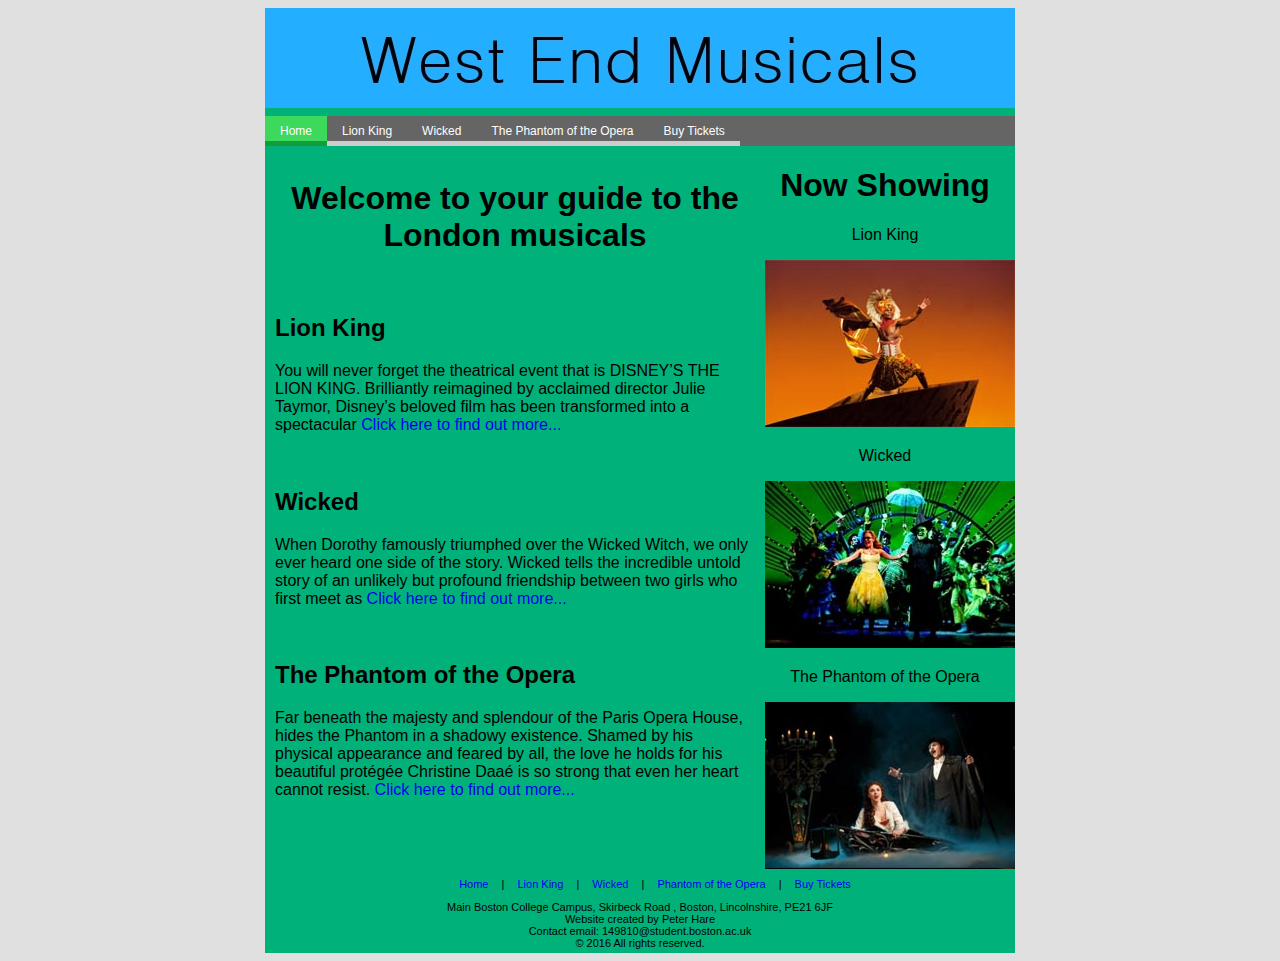
<file: website/index.html>
<!DOCTYPE html>
<HTML>
	<head>
		<meta charset="UTF-8">
		<meta name="description" content="London Musicals">
		<meta name="keywords" content=" Peter, London Musicals">
		<meta name="author" content="Peter">
		<link rel="stylesheet" type="text/css" href="csssheet.css">
		<title>London Musicals</title>
	</head>
	<body>
		<div id="wrapper">
			<div id="banner"> <img src="pictures/banner.jpg" alt="London West end Musicals"> </div>
			<div id="nav"> <ul class="menu">
				<li><a href="index.html" class="active"><span>Home</span></a></li>
				<li><a href="lionking.html"><span>Lion King</span></a></li>
				<li><a href="wicked.html"><span>Wicked</span></a></li>
				<li><a href="phantom.html"><span>The Phantom of the Opera</span></a></li>
				<li><a href="buytickets.html"><span>Buy Tickets</span></a></li>
			</ul> 
			</div>	 
			<div id="content"> 
				<h1> Welcome to your guide to the London musicals </h1> <br>
				<h2>Lion King</h2>
				<p> 
					You will never forget the theatrical event that is DISNEY’S THE LION KING. 
					Brilliantly reimagined by acclaimed director Julie Taymor, Disney’s beloved 
					film has been transformed into a spectacular <a href="lionking.html">Click here to find out more...</a>
				</p>
				<br>
				<h2>Wicked</h2>
				<p> 
					When Dorothy famously triumphed over the Wicked Witch, we only ever heard 
					one side of the story. Wicked tells the incredible untold story of an unlikely 
					but profound friendship between two girls who first meet as <a href="wicked.html">Click here to find out more...</a>
				</p>
				<br>
				<h2>The Phantom of the Opera</h2>
				<p> 
					Far beneath the majesty and splendour of the Paris Opera House, hides the Phantom in a shadowy 
					existence. Shamed by his physical appearance and feared by all, the love he holds for his beautiful 
					protégée Christine Daaé is so strong that even her heart cannot resist. <a href="phantom.html">Click here to find out more...</a>
				</p>
			</div> 
			<div id="sidebar"> <h1>Now Showing</h1> 
				<a href="lionking.html" class="sidebarhome">
					<p > Lion King </p>
					<img src="pictures/lionking%20now%20showing.jpg" alt="Lion king performance">
				</a>
				<a href="wicked.html" class="sidebarhome">
					<p class="sidebarhome"> Wicked </p>
					<img src="pictures/wicked%20now%20showing.jpg" alt="Wicked performance">
				</a>
				<a href="phantom.html" class="sidebarhome">
					<p class="sidebarhome"> The Phantom of the Opera </p> 
					<img src="pictures/phantom%20now%20showing.jpg" alt="The Phantom of the Opera performance">
				</a>
			</div>
			<div id="footer">
				<div id="sitemap">
						<ul>
							<li><a href="index.html">Home</a></li>
							<li>|</li>
							<li><a href="lionking.html">Lion King</a></li>
							<li>|</li>
							<li><a href="wicked.html">Wicked</a></li>
							<li>|</li>
							<li><a href="phantom.html">Phantom of the Opera</a></li>
							<li>|</li>
							<li><a href="buytickets.html">Buy Tickets</a></li>
						</ul>
					</div>
					Main Boston College Campus, Skirbeck Road , Boston, Lincolnshire, PE21 6JF <br> 
					Website created by Peter Hare <br> 
					Contact email: 149810@student.boston.ac.uk <br> 
					© 2016 All rights reserved. <br> 
			</div>
		</div>
	</body>
</HTML>
</file>
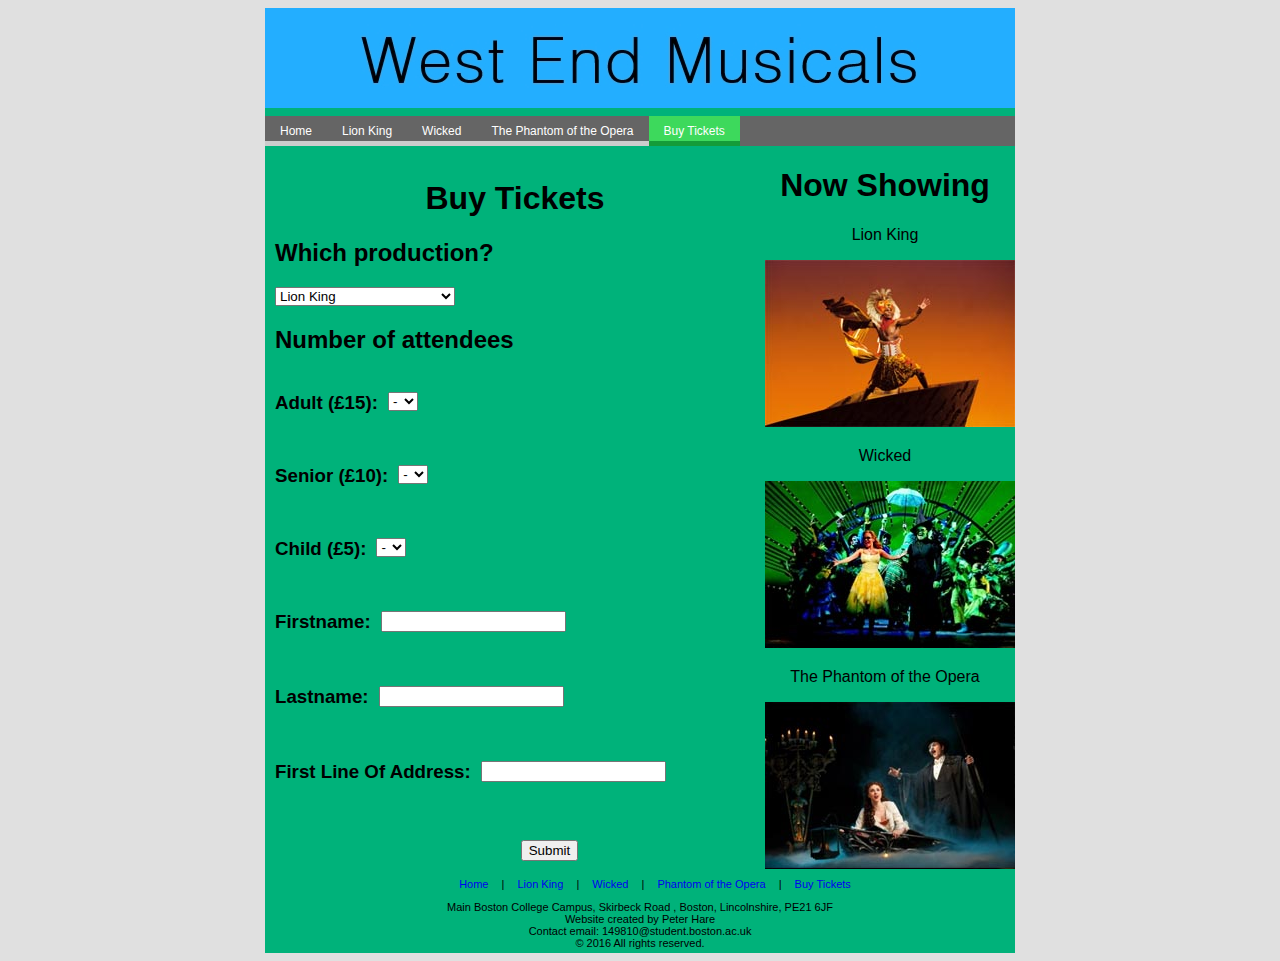
<file: website/buytickets.html>
<!DOCTYPE html>
<HTML>
	<head>
		<meta charset="UTF-8">
		<meta name="description" content="London Musicals">
		<meta name="keywords" content=" Peter, London Musicals">
		<meta name="author" content="Peter">
		<link rel="stylesheet" type="text/css" href="csssheet.css">
		<title>Buy Tickets</title>
	</head>
	<body>
		<div id="wrapper">
			<div id="banner"> <img src="pictures/banner.jpg" alt="London West end Musicals"></div>
			<div id="nav"> <ul class="menu">
					<li><a href="index.html"><span>Home</span></a></li>
					<li><a href="lionking.html"><span>Lion King</span></a></li>
					<li><a href="wicked.html"><span>Wicked</span></a></li>
					<li><a href="phantom.html"><span>The Phantom of the Opera</span></a></li>
					<li><a href="buytickets.html" class="active"><span>Buy Tickets</span></a></li>	
				</ul> 
			</div>	 
			<div id="content"> 
				<h1>Buy Tickets</h1>
				<h2>Which production?</h2>
				<select>
					<option value="Lion King">Lion King</option>
					<option value="Wicked">Wicked</option>
					<option value="The Phantom of the Opera">The Phantom of the Opera</option>
				</select> 
				<h2>Number of attendees</h2>
				<h3 id="Adult">Adult (£15):   </h3>
				<br>
				<select>
					<option value="-">-</option>
					<option value="1">1</option>
					<option value="2">2</option>
					<option value="3">3</option>
					<option value="4">4</option>
					<option value="5">5</option>
					<option value="6">6</option>
					<option value="7">7</option>
					<option value="8">8</option>
					<option value="9">9</option>
				</select> 
				<br><br><br>
				<h3 id="Senior">Senior (£10):</h3>
				<br>
				<select>
					<option value="-">-</option>
					<option value="1">1</option>
					<option value="2">2</option>
					<option value="3">3</option>
					<option value="4">4</option>
					<option value="5">5</option>
					<option value="6">6</option>
					<option value="7">7</option>
					<option value="8">8</option>
					<option value="9">9</option>
				</select>
				<br><br><br>
				<h3 id="Child">Child (£5):</h3>
				<br>
				<select>
					<option value="-">-</option>
					<option value="1">1</option>
					<option value="2">2</option>
					<option value="3">3</option>
					<option value="4">4</option>
					<option value="5">5</option>
					<option value="6">6</option>
					<option value="7">7</option>
					<option value="8">8</option>
					<option value="9">9</option>
				</select>
				<br><br><br>
				<h3 id="firstname">Firstname:</h3><br>
				<input type="text" name="firstname"><br><br><br>
				<h3 id="lastname">Lastname:</h3><br>
				<input type="text" name="lastname"><br><br><br>
				<h3 id="firstlineofaddress">First Line Of Address:</h3><br>
				<input type="text" name="firstlineofaddress"><br><br>
				<input id="submit" type="submit" name="submitbutton" value="Submit"><br>
			</div> 
			<div id="sidebar"> <h1>Now Showing</h1> 
				<a href="http://www.thelionking.co.uk/" class="sidebarhome" target="_blank">
					<p > Lion King </p>
					<img src="pictures/lionking%20now%20showing.jpg" alt="Lion king performance">
				</a>
				<a href="http://www.wickedthemusical.co.uk/wicked-london.php" class="sidebarhome" target="_blank">
					<p class="sidebarhome"> Wicked </p>
					<img src="pictures/wicked%20now%20showing.jpg" alt="Wicked performance">
				</a>
				<a href="http://www.thephantomoftheopera.com/london" class="sidebarhome" target="_blank">
					<p class="sidebarhome"> The Phantom of the Opera </p> 
					<img src="pictures/phantom%20now%20showing.jpg" alt="The Phantom of the Opera performance">
				</a>
			</div>
			<div id="footer"> 
				<div id="sitemap">
						<ul>
							<li><a href="index.html">Home</a></li>
							<li>|</li>
							<li><a href="lionking.html">Lion King</a></li>
							<li>|</li>
							<li><a href="wicked.html">Wicked</a></li>
							<li>|</li>
							<li><a href="phantom.html">Phantom of the Opera</a></li>
							<li>|</li>
							<li><a href="buytickets.html">Buy Tickets</a></li>
						</ul>
					</div>
					Main Boston College Campus, Skirbeck Road , Boston, Lincolnshire, PE21 6JF <br> 
					Website created by Peter Hare <br> 
					Contact email: 149810@student.boston.ac.uk <br> 
					© 2016 All rights reserved. <br> 
			</div>
		</div>
	</body>
</HTML>
</file>
<file: website/csssheet.css>
#wrapper
{
	max-width: 750px;
	margin: 0 auto;	
	background-color: #00B27A;
}
#wrapperlion
{
	max-width: 750px;
	margin: 0 auto;	
	background-color: #FFA502;
}
#wrapperwicked
{
	max-width: 750px;
	margin: 0 auto;	
	background-color: #176000;
}
#wrapperphantom
{
	max-width: 750px;
	margin: 0 auto;	
	background-color: #000000;
}

body
{
	background: #E0E0E0; 
	font-family: Arial;
}

#phantom
{
	color: white;
}
#banner
{
	height: 100px;
	width: 750px;
	background-color: red;
}

#nav
{
	height: 30px;
	width: 750px;
	margin-top:8px;
}

#content
{
	height: 695px;
	width: 480px;
	
	margin-right: 10px;
	margin-top: 8px;
	float: left;
	padding-left: 10px;
	padding-top: 5px;
}

#sidebar
{
	height: 700px;
	width: 240px;
	margin-top: 8px;
	margin-left: 500px;
}

.sidebarhome
{
	text-align: center;
	text-decoration: none;
}

#footer
{
	height: 75px;
	width: 750px;
	margin-top: 8px;
	text-align: center;
	font-size: 11px;
}

h1
{
	text-align: center;
}

p
{
	font-size:16px;
	color: black;
}

#Adult
{
	float: left; 
	margin-right: 10px;
}	

#Senior
{
	float: left; 
	margin-right: 10px;
}

#Child
{
	float: left; 
	margin-right: 10px;
}

#firstname
{
	float: left; 
	margin-right: 10px;
}

#lastname
{
	float: left; 
	margin-right: 10px;
}

#firstlineofaddress
{
	float: left; 
	margin-right: 10px;
}
.sidebar
{
	color: white;
}

#sitemap
{
	height: 50px;
	width: 750px;
	background-color: green;
	
	display: inline;
}
#sitemap li 
{
	display:inline;
	padding-right: 10px;
}

#submit
{
	margin: 40px;
}

a:link 
{
    text-decoration: none;
}

a:visited 
{
    text-decoration: none;
}

a:hover 
{
    text-decoration: underline;
}

a:active 
{
    text-decoration: underline;
}





/* Generated via www.cssmenubuilder.com */

.menu{margin:0 auto; padding:0; height:30px; width:100%; display:block; background:url('topMenuImages.png') repeat-x;}
.menu li{padding:0; margin:0; list-style:none; display:inline;}
.menu li a{float:left; padding-left:15px; display:block; color:rgb(255,255,255); text-decoration:none; font:12px Verdana, Arial, Helvetica, sans-serif; cursor:pointer; background:url('topMenuImages.png') 0px -30px no-repeat;}
.menu li a span{line-height:30px; float:left; display:block; padding-right:15px; background:url('topMenuImages.png') 100% -30px no-repeat;}
.menu li a:hover{background-position:0px -60px; color:rgb(255,255,255);}
.menu li a:hover span{background-position:100% -60px;}
.menu li a.active, .menu li a.active:hover{line-height:30px; font:12px Verdana, Arial, Helvetica, sans-serif; background:url('topMenuImages.png') 0px -90px no-repeat; color:rgb(255,255,255);}
.menu li a.active span, .menu li a.active:hover span{background:url('topMenuImages.png') 100% -90px no-repeat;}
</file>
